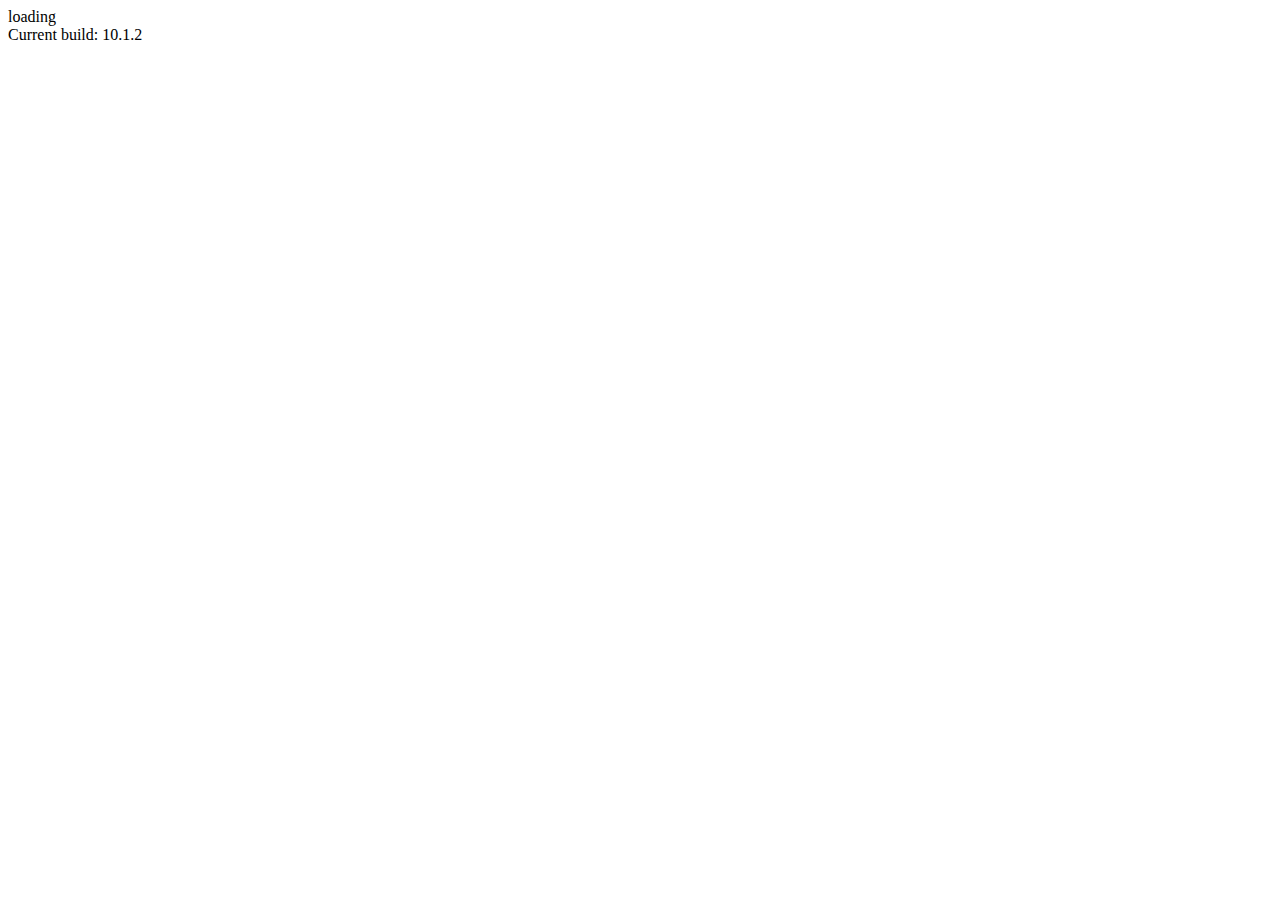
<file: src/index.html>
<html>
  <head>
    <title>Angular App</title>
  </head>
  <body>
  <link href="https://fonts.googleapis.com/icon?family=Material+Icons&display=block" rel="stylesheet">
<div class="mat-app-background basic-container">
  <table-basic-example>loading</table-basic-example>
</div>
<span class="version-info">Current build: 10.1.2</span>


<!-- Copyright 2020 Google LLC. All Rights Reserved.
    Use of this source code is governed by an MIT-style license that
    can be found in the LICENSE file at http://angular.io/license -->
  </body>
</html>
</file>
